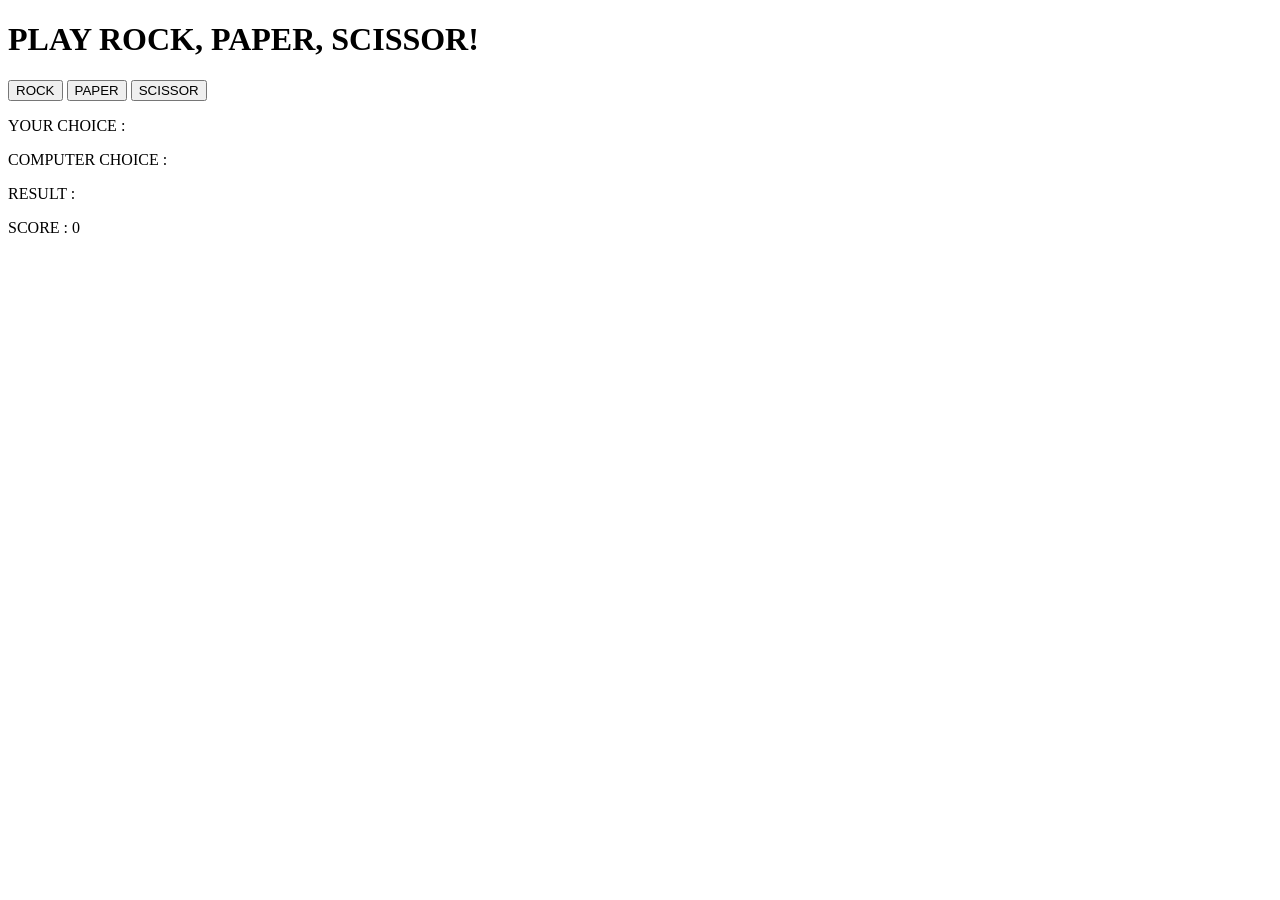
<file: DOM/index.html>
<!doctype html>
<html lang="en">
  <head>
    <meta charset="UTF-8" />
    <meta name="viewport" content="width=device-width, initial-scale=1.0" />
    <title>Rock paper scissor game</title>
  </head>
  <body>
    <h1>PLAY ROCK, PAPER, SCISSOR!</h1>

    <!-- BUTTON -->
    <button id="btn-rock">ROCK</button>
    <button id="btn-paper">PAPER</button>
    <button id="btn-scissor">SCISSOR</button>
    <!-- BUTTON END -->

    <!-- CHOICE -->
    <p>YOUR CHOICE :<span id="player-choice"></span></p>
    <p>COMPUTER CHOICE : <span id="computer-choice"></span></p>
    <!-- CHOICE END -->

    <!-- HASIL PER ROUND -->
    <p>RESULT :<span id="hasil-ronde"></span></p>
    <!-- HASIL PER ROUND END -->

    <!-- SCORE -->
    <p>SCORE : <span id="score-akhir">0</span></p>
    <!-- SCORE END -->

    <script src="script.js"></script>
  </body>
</html>
</file>
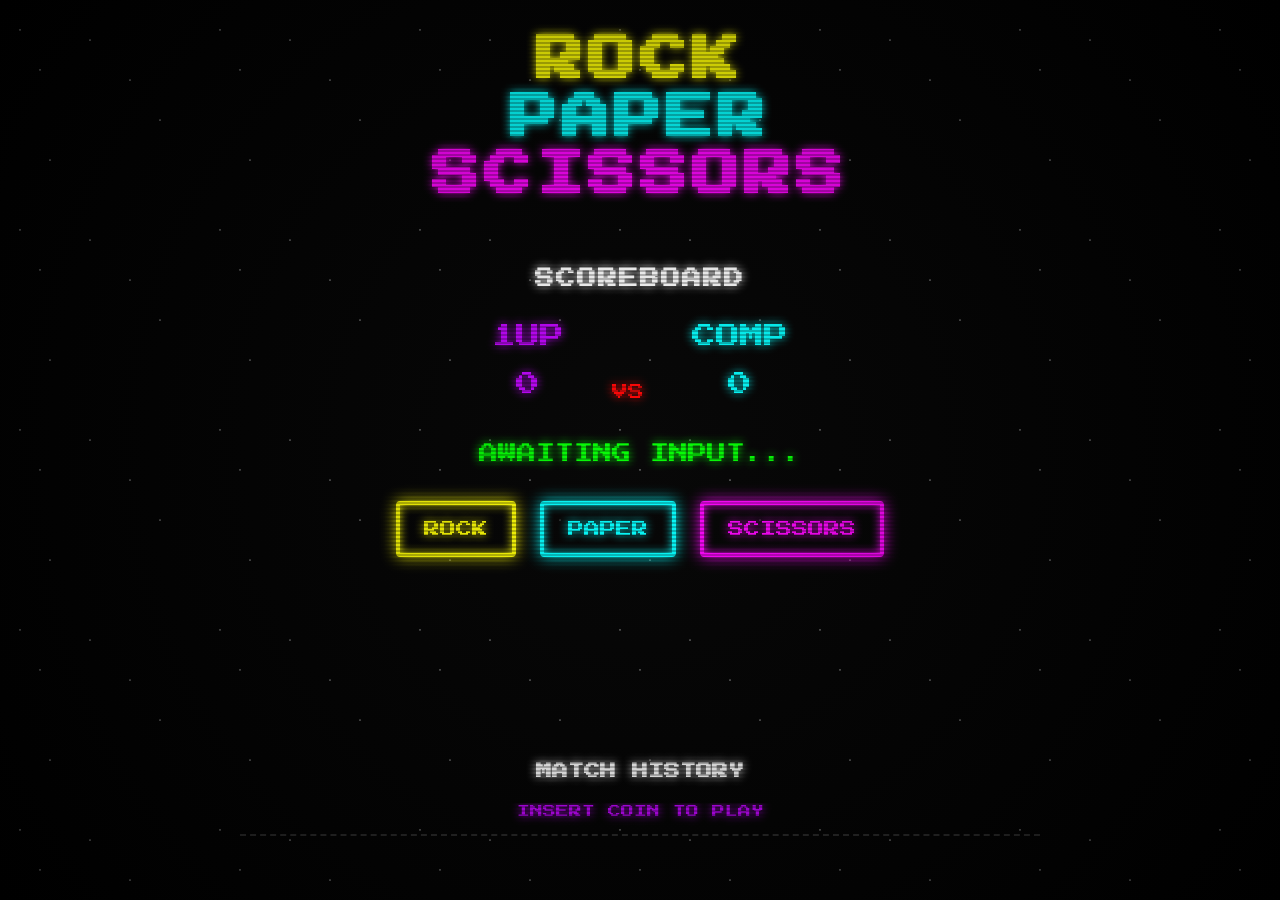
<file: JavaScript From Scratch/index.html>
<!doctype html>
<html lang="en">
  <head>
    <meta charset="UTF-8" />
    <meta name="viewport" content="width=device-width, initial-scale=1.0" />
    <title>Arcade Rock Paper Scissors</title>
    <link
      href="https://fonts.googleapis.com/css2?family=Press+Start+2P&display=swap"
      rel="stylesheet"
    />
    <link rel="stylesheet" href="style.css" />
  </head>
  <body>
    <div class="crt-overlay"></div>
    <div class="scanlines"></div>
    <div class="arcade-screen">
      <div class="header">
        <h1 class="logo">
          <div class="logo-line color-yellow">ROCK</div>
          <div class="logo-line color-cyan">PAPER</div>
          <div class="logo-line color-pink">SCISSORS</div>
        </h1>
      </div>

      <div class="score-board">
        <h2 class="rgb-text blink color-white">SCOREBOARD</h2>
        <div class="scores" id="score-display">
          <span class="color-purple"
            >1UP<br /><span id="player-score">0</span></span
          >
          <span
            class="color-red blink"
            style="align-self: flex-end; font-size: 1rem"
            >VS</span
          >
          <span class="color-cyan"
            >COMP<br /><span id="comp-score">0</span></span
          >
        </div>
      </div>

      <div class="game-area">
        <div id="status-message" class="color-green">AWAITING INPUT...</div>
        <div class="controls">
          <button class="arcade-btn color-yellow" onclick="playGame('Rock')">
            ROCK
          </button>
          <button class="arcade-btn color-cyan" onclick="playGame('Paper')">
            PAPER
          </button>
          <button class="arcade-btn color-pink" onclick="playGame('Scissors')">
            SCISSORS
          </button>
        </div>

        <div class="log-wrapper">
          <h3 class="color-white">MATCH HISTORY</h3>
          <div id="round-log" class="logs">
            <div
              class="log-entry color-purple blink"
              style="justify-content: center"
            >
              INSERT COIN TO PLAY
            </div>
          </div>
        </div>
      </div>
    </div>
    <script src="RockPaperScissor.js"></script>
  </body>
</html>
</file>
<file: JavaScript From Scratch/style.css>
:root {
  --color-purple: #c000ff;
  --color-pink: #ff00ff;
  --color-red: #ff0000;
  --color-orange: #ff8800;
  --color-yellow: #ffff00;
  --color-green: #00ff00;
  --color-cyan: #00ffff;
  --color-blue: #0088ff;
  --color-darkblue: #0000ff;
  --color-white: #ffffff;
}

* {
  box-sizing: border-box;
}

body {
  margin: 0;
  padding: 0;
  background-color: #000;
  background-image:
    radial-gradient(1px 1px at 20px 30px, #ffffff, rgba(0, 0, 0, 0)),
    radial-gradient(1px 1px at 40px 70px, #ffffff, rgba(0, 0, 0, 0)),
    radial-gradient(1px 1px at 50px 160px, #ffffff, rgba(0, 0, 0, 0)),
    radial-gradient(1px 1px at 90px 40px, #ffffff, rgba(0, 0, 0, 0)),
    radial-gradient(1px 1px at 130px 80px, #ffffff, rgba(0, 0, 0, 0)),
    radial-gradient(1px 1px at 160px 120px, #ffffff, rgba(0, 0, 0, 0));
  background-repeat: repeat;
  background-size: 200px 200px;
  color: #fff;
  font-family: "Press Start 2P", monospace;
  text-transform: uppercase;
  display: flex;
  justify-content: center;
  align-items: center;
  min-height: 100vh;
  overflow: hidden;
  user-select: none;
}

/* CRT Effects */
.crt-overlay {
  position: fixed;
  top: 0;
  left: 0;
  width: 100vw;
  height: 100vh;
  background: radial-gradient(
    circle,
    rgba(255, 255, 255, 0.03) 0%,
    rgba(0, 0, 0, 0.4) 100%
  );
  pointer-events: none;
  z-index: 100;
}

.scanlines {
  position: fixed;
  top: 0;
  left: 0;
  width: 100vw;
  height: 100vh;
  background: linear-gradient(rgba(18, 16, 16, 0) 50%, rgba(0, 0, 0, 0.25) 50%);
  background-size: 100% 4px;
  pointer-events: none;
  z-index: 99;
}

.arcade-screen {
  width: 100%;
  max-width: 900px;
  padding: 2rem;
  text-align: center;
  text-shadow: 0 0 5px rgba(255, 255, 255, 0.5);
  position: relative;
  z-index: 10;
  height: 100vh;
  display: flex;
  flex-direction: column;
}

/* SPACE INVADERS styled logo */
.header {
  margin-bottom: 2rem;
}

.logo {
  font-size: 3rem;
  letter-spacing: 4px;
  line-height: 1.2;
  margin: 0;
  display: flex;
  flex-direction: column;
  align-items: center;
}

.logo-line {
  text-shadow:
    3px 3px 0px #000,
    6px 6px 0px var(--color-blue),
    9px 9px 0px var(--color-darkblue);
}

.score-board {
  margin: 1rem 0 2rem 0;
}

.score-board h2 {
  font-size: 1.2rem;
  margin-bottom: 1.5rem;
  letter-spacing: 2px;
}

.scores {
  font-size: 1.5rem;
  display: flex;
  justify-content: center;
  gap: 3rem;
  line-height: 2;
}

/* Color classes mapped from the image */
.color-white {
  color: var(--color-white);
  text-shadow: 0 0 10px var(--color-white);
}
.color-purple {
  color: var(--color-purple);
  text-shadow: 0 0 10px var(--color-purple);
}
.color-pink {
  color: var(--color-pink);
  text-shadow: 0 0 10px var(--color-pink);
}
.color-red {
  color: var(--color-red);
  text-shadow: 0 0 10px var(--color-red);
}
.color-orange {
  color: var(--color-orange);
  text-shadow: 0 0 10px var(--color-orange);
}
.color-yellow {
  color: var(--color-yellow);
  text-shadow: 0 0 10px var(--color-yellow);
}
.color-green {
  color: var(--color-green);
  text-shadow: 0 0 10px var(--color-green);
}
.color-cyan {
  color: var(--color-cyan);
  text-shadow: 0 0 10px var(--color-cyan);
}
.color-blue {
  color: var(--color-blue);
  text-shadow: 0 0 10px var(--color-blue);
}

.game-area {
  flex-grow: 1;
  display: flex;
  flex-direction: column;
}

#status-message {
  font-size: 1.2rem;
  margin-bottom: 2rem;
  min-height: 1.5rem;
  line-height: 1.5;
}

.controls {
  display: flex;
  justify-content: center;
  gap: 1.5rem;
  flex-wrap: wrap;
  margin-bottom: 3rem;
}

.arcade-btn {
  background: rgba(0, 0, 0, 0.5);
  border: 4px solid currentColor;
  padding: 1rem 1.5rem;
  font-family: inherit;
  font-size: 1rem;
  cursor: pointer;
  transition: all 0.1s;
  box-shadow:
    inset 0 0 10px currentColor,
    0 0 15px currentColor;
  border-radius: 4px;
}

.arcade-btn:hover {
  background: rgba(255, 255, 255, 0.2);
  color: currentColor;
  text-shadow: 0 0 10px currentColor;
  box-shadow: 0 0 25px currentColor;
  animation: fast-blink 0.2s step-end infinite;
}

@keyframes fast-blink {
  50% {
    opacity: 0.5;
  }
}

.arcade-btn:active {
  transform: scale(0.9);
}

.log-wrapper {
  margin-top: auto;
  padding-bottom: 2rem;
}

.log-wrapper h3 {
  font-size: 1rem;
  margin-bottom: 1.5rem;
}

.logs {
  font-size: 0.8rem;
  display: flex;
  flex-direction: column;
  gap: 1.2rem;
  overflow: hidden;
  text-align: left;
  width: 100%;
  max-width: 800px;
  margin: 0 auto;
}

.log-entry {
  display: flex;
  justify-content: flex-start;
  gap: 2rem;
  border-bottom: 2px dashed rgba(255, 255, 255, 0.2);
  padding-bottom: 0.8rem;
  line-height: 1.4;
}

.log-entry span:first-child {
  min-width: 50px;
}

.blink {
  animation: blink 1s step-end infinite;
}

@keyframes blink {
  50% {
    opacity: 0;
  }
}

@media (max-width: 600px) {
  .logo {
    font-size: 2rem;
  }
  .controls {
    flex-direction: column;
    align-items: center;
  }
  .arcade-btn {
    width: 80%;
  }
  .scores {
    gap: 1rem;
    font-size: 1rem;
  }
  .log-entry {
    font-size: 0.6rem;
    gap: 1rem;
  }
}
</file>
